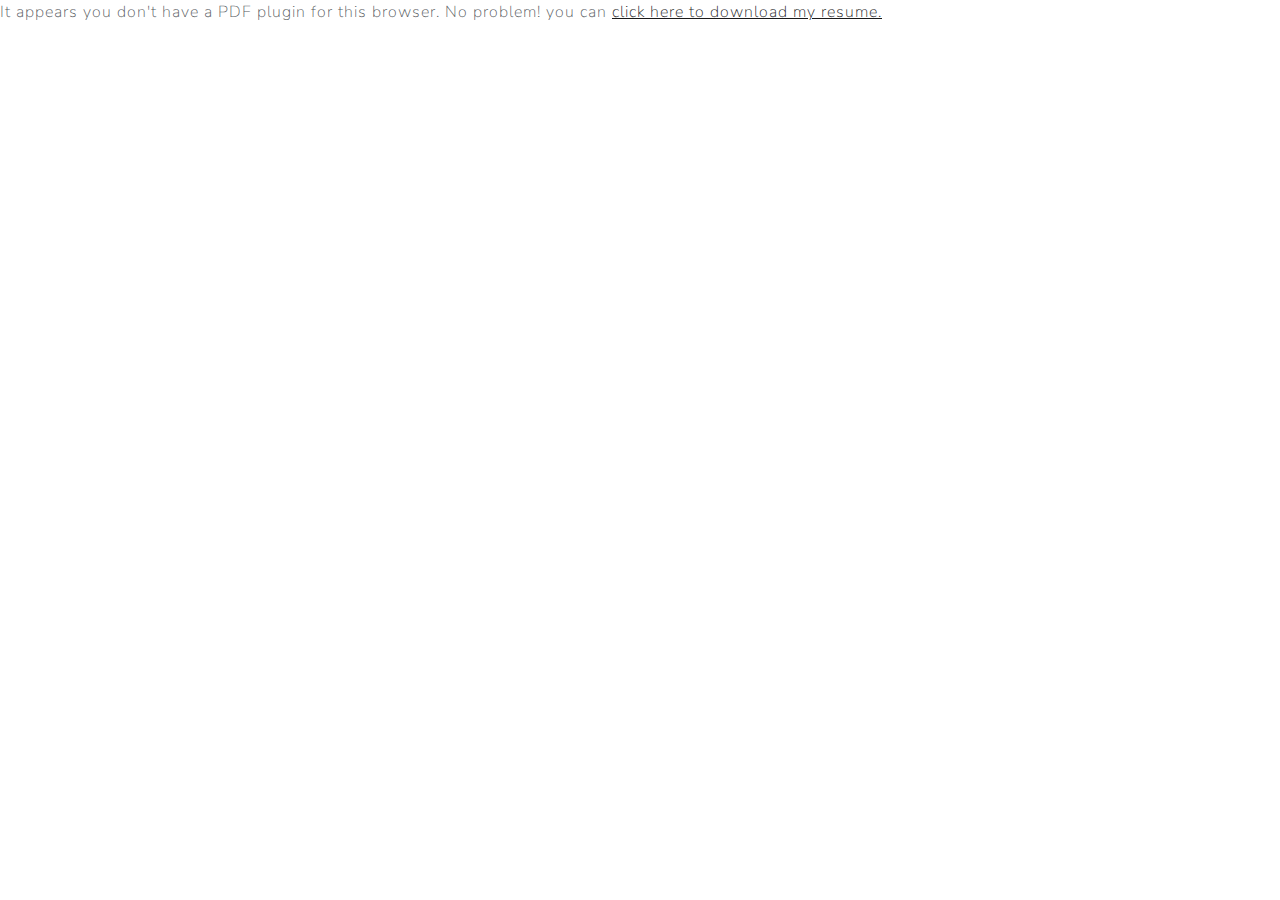
<file: resume.html>
<!DOCTYPE html>
<html lang="en">
  <head>
    <meta charset="UTF-8" />
    <meta http-equiv="X-UA-Compatible" content="IE=edge" />
    <meta name="viewport" content="width=device-width, initial-scale=1.0" />
    <link rel="stylesheet" href="vendors/bootstrap.min.css" />
    <link rel="stylesheet" href="style/resume.css" />
    <title>Eli MacColl - Resume</title>
  </head>
  <body>
    <object
      data="./assets/Eli_MacColl_Resume.pdf"
      type="application/pdf"
      width="100%"
      height="100%"
    >
      <p>
        It appears you don't have a PDF plugin for this browser. No problem! you
        can
        <a href="./assets/Eli_MacColl_Resume.pdf"
          >click here to download my resume.</a
        >
      </p>
    </object>
  </body>
</html>
</file>
<file: style/resume.css>
body {
  width: 100vw;
  height: 100vh;
  margin: 0;
  overflow-x: hidden;
}
</file>
